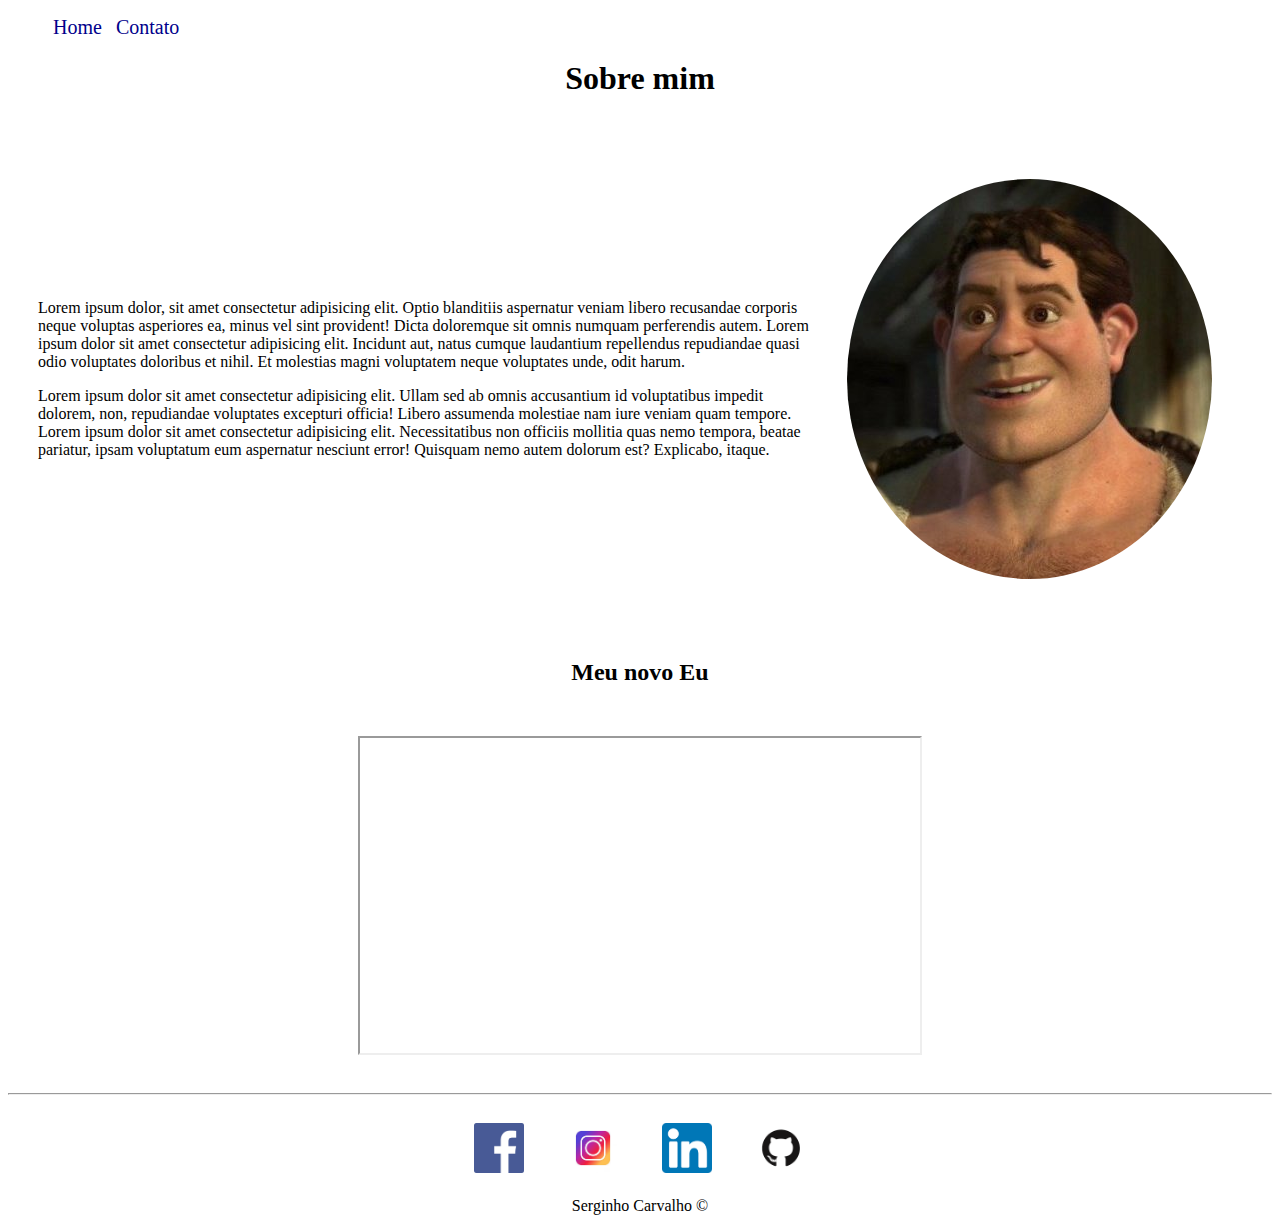
<file: index.html>
<!DOCTYPE html>
<html lang="pt-br">
<head>
    <meta charset="UTF-8">
    <meta http-equiv="X-UA-Compatible" content="IE=edge">
    <meta name="viewport" content="width=device-width, initial-scale=1.0">
    <title>Meu Perfil</title>
        <link rel="stylesheet" href="assets/css/style.css">

</head>
<body>

    <ul class="alinhamento">
        <li><a href="index.html">Home</a></li>
        <li><a href="contato.html">Contato</a></li>
    </ul>


    <h1 class="centralizar">Sobre mim</h1>

    <div class="container">
        <div>
            <p>Lorem ipsum dolor, sit amet consectetur adipisicing elit. Optio blanditiis aspernatur veniam libero recusandae corporis neque voluptas asperiores ea, minus vel sint provident! Dicta doloremque sit omnis numquam perferendis autem. Lorem ipsum dolor sit amet consectetur adipisicing elit. Incidunt aut, natus cumque laudantium repellendus repudiandae quasi odio voluptates doloribus et nihil. Et molestias magni voluptatem neque voluptates unde, odit harum.</p>

            <p>Lorem ipsum dolor sit amet consectetur adipisicing elit. Ullam sed ab omnis accusantium id voluptatibus impedit dolorem, non, repudiandae voluptates excepturi officia! Libero assumenda molestiae nam iure veniam quam tempore. Lorem ipsum dolor sit amet consectetur adipisicing elit. Necessitatibus non officiis mollitia quas nemo tempora, beatae pariatur, ipsam voluptatum eum aspernatur nesciunt error! Quisquam nemo autem dolorum est? Explicabo, itaque.</p>
        </div>
        <img class="container" src="assets/img/Shrek_humano.jpg" alt="Foto ilustrativa">
    </div>


    <h2 class="centralizar">Meu novo Eu</h2>

    <div class="container">
        <iframe 
            width="560" 
            height="315" 
            src="https://www.youtube.com/embed/BYNI91UQtcY" 
            frameborder="15" 
            allow="accelerometer; autoplay; clipboard-write; encrypted-media; gyroscope; picture-in-picture" 
            allowfullscreen>
        </iframe>
    </div>

    <hr>

    <div class="centralizar">
        <a href="https://www.facebook.com/sergiodcdias"><img class="medida" src="assets/img/face.png" alt=""></a>
        <a href="https://www.instagram.com/sergio.dcd/"><img class="medida" src="assets/img/insta.jpg" alt=""></a>
        <a href="https://www.linkedin.com/in/s%C3%A9rgio-duarte-de-carvalho-dias-816141bb/"><img class="medida" src="assets/img/linkedin.png" alt=""></a>
        <a href="https://github.com/Sergio-Duart"><img class="medida" src="assets/img/github.png" alt=""></a>
    </div>

    <footer class="centralizar">
        Serginho Carvalho &copy;
    </footer>

</body>
</html>
</file>
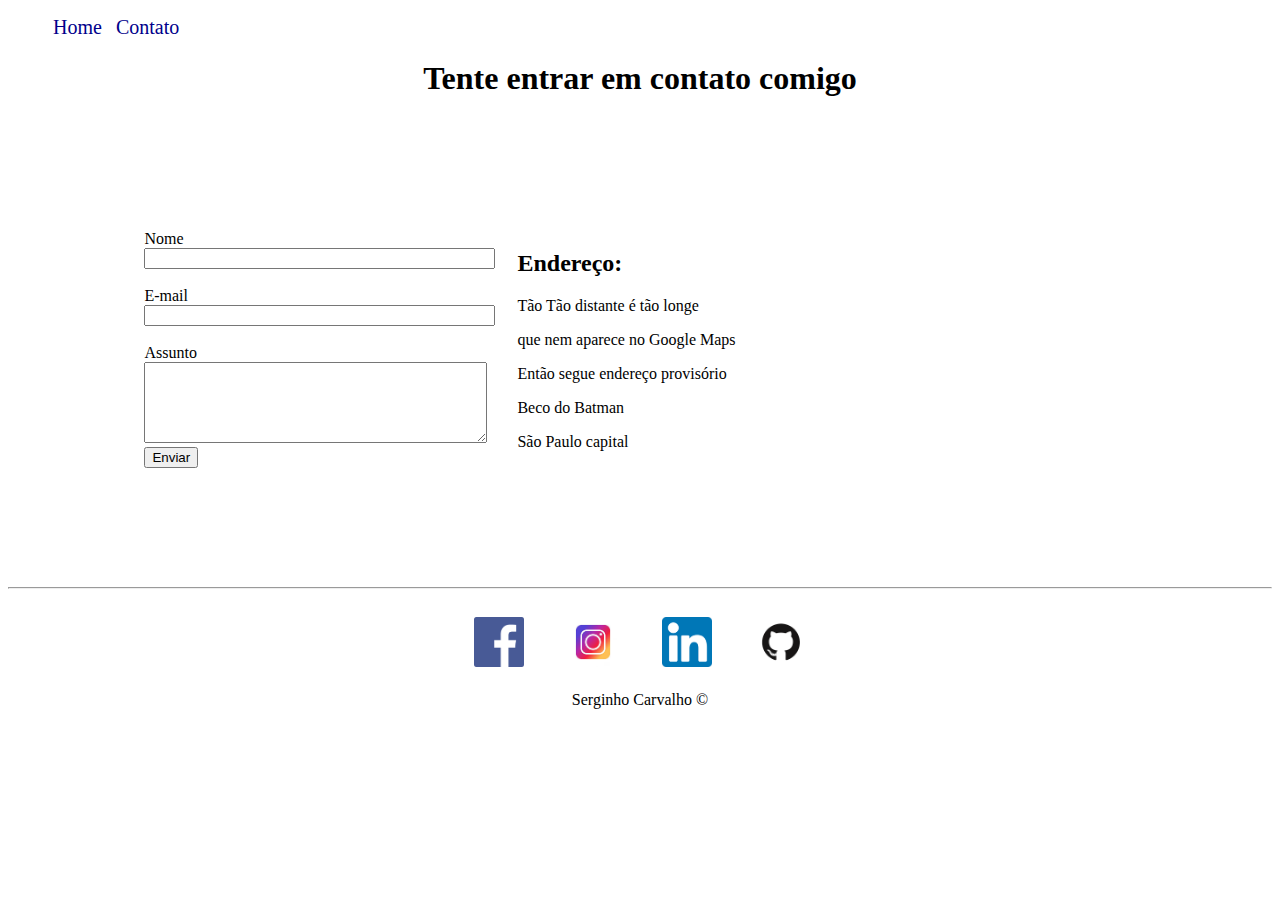
<file: contato.html>
<!DOCTYPE html>
<html lang="pt-br">
<head>
    <meta charset="UTF-8">
    <meta http-equiv="X-UA-Compatible" content="IE=edge">
    <meta name="viewport" content="width=device-width, initial-scale=1.0">
    <title>Contato</title>
        <link rel="stylesheet" href="assets/css/style.css">

        <style>
            .espaço {
                padding: 15px;
            }
        </style>

</head>
<body>
    <ul class="alinhamento">
        <li><a href="index.html">Home</a></li>
        <li><a href="contato.html">Contato</a></li>
    </ul>

    <h1 class="centralizar">Tente entrar em contato comigo</h1>
    <div class="container alinhamento">
        
        <form class="espaço">
            <label for="nome">Nome</label><br>
            <input type="text" id="nome" onkeyup='validaNome()'>
            <div id="txtnome"></div>
            <br>
            <label for="email">E-mail</label><br>
            <input type="email" id="email" onkeyup='validaEmail()'>
            <div id="txtemail"></div>
            <br>
            <label for="assunto">Assunto</label><br>
            <textarea name="assunto" id="assunto" cols="40" rows="5" onkeyup='validaAssunto()'></textarea>
            <div id="txtassunto"></div>
            <button>Enviar</button>

        </form>
        <div class="espaço">
        <h2>Endereço:</h2>
            <p>Tão Tão distante é tão longe </p>
            <p> que nem aparece no Google Maps </p>
            <p> Então segue endereço provisório</p>
            <p>Beco do Batman</p>
            <p>São Paulo capital</p>
        </div>
            <iframe 
            src="https://www.google.com/maps/embed?pb=!1m18!1m12!1m3!1d3657.330252187991!2d-46.68879958518863!3d-23.556579584685277!2m3!1f0!2f0!3f0!3m2!1i1024!2i768!4f13.1!3m3!1m2!1s0x94ce575858b6a5b9%3A0xc5b1a9636043ff22!2sBeco%20do%20Batman!5e0!3m2!1spt-BR!2sbr!4v1615816290861!5m2!1spt-BR!2sbr" 
            width="400" 
            height="400" 
            style="border:0;" 
            allowfullscreen="" 
            loading="lazy"
            onmousemove='mapaZoom()'
            onmouseout='mapaNormal()'
            id="mapa">
            </iframe>
    </div>

    <hr>

    <div class="centralizar">
        <a href="https://www.facebook.com/sergiodcdias"><img class="medida" src="assets/img/face.png" alt=""></a>
        <a href="https://www.instagram.com/sergio.dcd/"><img class="medida" src="assets/img/insta.jpg" alt=""></a>
        <a href="https://www.linkedin.com/in/s%C3%A9rgio-duarte-de-carvalho-dias-816141bb/"><img class="medida" src="assets/img/linkedin.png" alt=""></a>
        <a href="https://github.com/Sergio-Duart"><img class="medida" src="assets/img/github.png" alt=""></a>
    </div>

    <footer class="centralizar">
        Serginho Carvalho &copy;
    </footer>

    <script src="assets/js/script.js"></script>


</body>
</html>
</file>
<file: assets/css/style.css>
/* Estilos de Home*/
.centralizar {
    text-align: center;
}

.container {
    display: flex;
    flex-flow: row;
    justify-content: center;
    align-items: center;
    padding: 30px;
    border-radius: 50%;
}

.alinhamento li {
    display: inline;
    padding: 5px;
}

.alinhamento li a {
    font-size: 20px;
    text-decoration: none;
    color: darkblue;
}

.alinhamento li a:hover {
    color: darkcyan;
}

.medida {
    width: 50px;
    height: 50px;
    padding: 20px;
}

/*Estilos de Contatos*/
</file>
